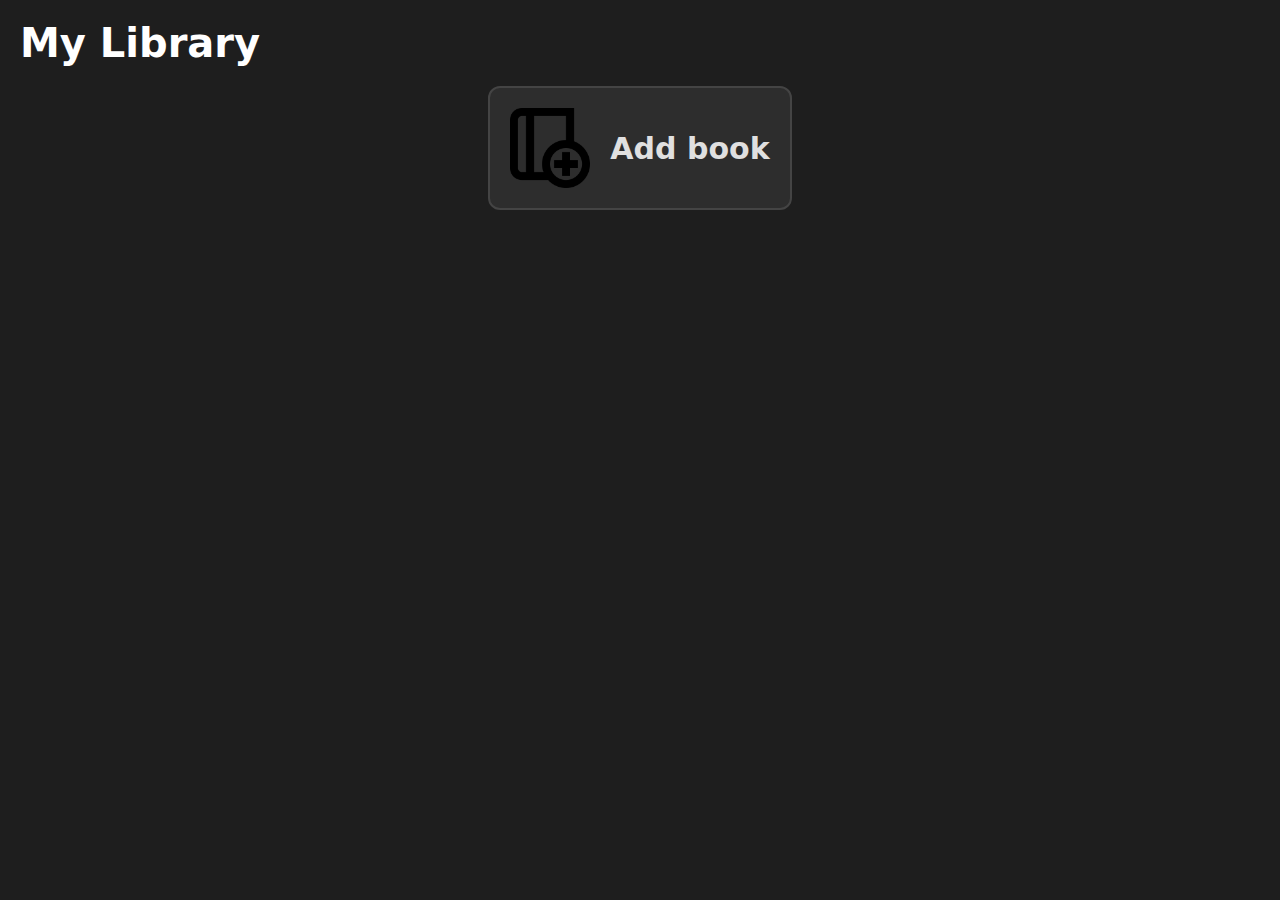
<file: index.html>
<!DOCTYPE html>
<html lang="en-US">

<head>
  <meta charset="utf-8">
  <meta name="viewport" content="width=device-width, height=device-height, initial-scale=1">
  <title>Library</title>
  <link rel="stylesheet" href="styles.css">
  <script src='script.js' defer></script>
</head>

<body>
  <div>
    <h1 id="page-heading">My Library</h1>
  </div>
  <div id='second-ele'>
    <div id="add-book">
      <img src="book.png" alt="add book" id="book-img">
      <h2>Add book</h2>
    </div>
  </div>
  <div id='book-grid'>
    <!-- Book entries will be dynamically added here -->
  </div>
  <div id='overlay'></div>
  <div id='form-div'>
    <div id='form'>
      <form id='details'>
        <div>
          Book's name:
          <input id='book' type='text' required>
        </div>
        <div>
          Author's name:
          <input id='author' type='text' required>
        </div>
        <div>
          Number of pages:
          <input id='pages' type='number' min='2' max='10000' required>
        </div>
        <div>
          Have you read this book?
          <input id='checkbox' type='checkbox'>
        </div>
        <button id='submit' type='submit'>Submit</button>
      </form>
    </div>
  </div>
</body>

</html>
</file>
<file: styles.css>
/* General Reset and Base Styles */
html, body {
  width: 100%;
  height: 100%;
  background-color: #1E1E1E; /* Dark background */
  margin: 0;
  padding: 0;
  box-sizing: border-box;
  color: #E0E0E0; /* Light text color */
}

button:hover{
  cursor: pointer;
}

* {
  margin: 0;
  padding: 0;
  box-sizing: border-box;
}

/* Page Overlay */
#overlay {
  position: fixed;
  top: 0;
  left: 0;
  width: 100%;
  height: 100%;
  background: rgba(0, 0, 0, 0.7); /* Darker translucent overlay */
  z-index: 2;
  display: none;
}

/* Page Heading */
#page-heading {
  font-family: system-ui, -apple-system, BlinkMacSystemFont, 'Segoe UI', Roboto, Oxygen, Ubuntu, Cantarell, 'Open Sans', 'Helvetica Neue', sans-serif;
  padding: 20px;
  font-size: 40px;
  color: #FFFFFF; /* White text */
}

/* Add Book Section */
#second-ele {
  display: flex;
  align-items: center;
  justify-content: center;
  margin-bottom: 20px;
}

#book-img {
  width: 80px;
  height: 80px;
  margin-right: 20px;
}

#add-book {
  font-family: system-ui, -apple-system, BlinkMacSystemFont, 'Segoe UI', Roboto, Oxygen, Ubuntu, Cantarell, 'Open Sans', 'Helvetica Neue', sans-serif;
  display: flex;
  align-items: center;
  justify-content: center;
  border: solid #444444 2px; /* Darker border color */
  border-radius: 12px;
  padding: 20px;
  background-color: #2D2D2D; /* Dark form background */
}

#add-book:hover {
  cursor: pointer;
}

#add-book > h2 {
  font-size: 30px;
  font-weight: bold;
  color: #E0E0E0; /* Light text color */
}

/* Book Grid */
#book-grid {
  display: grid;
  grid-template-columns: repeat(5, 1fr);
  gap: 20px;
  grid-auto-rows: 300px;
  margin: 30px;
}

/* Responsive adjustments */
@media (max-width: 768px) {
  #book-grid {
    grid-template-columns: repeat(2, 1fr);
  }
}

@media (max-width: 480px) {
  #book-grid {
    grid-template-columns: 1fr;
    margin: 10px;
  }

  #add-book > h2 {
    font-size: 20px;
  }
}

#submit {
  font-size: 20px;
  font-family: system-ui, -apple-system, BlinkMacSystemFont, 'Segoe UI', Roboto, Oxygen, Ubuntu, Cantarell, 'Open Sans', 'Helvetica Neue', sans-serif;
  font-weight: bold;
  padding: 5px 10px;
  background-color: #4A4A4A; /* Dark button background */
  color: #FFFFFF; /* White text */
  border: none;
  border-radius: 5px;
}

/* Form Styling */
#form-div {
  display: flex;
  align-items: center;
  justify-content: center;
  position: fixed;
  top: 50%;
  left: 50%;
  transform: translate(-50%, -50%);
  z-index: 3;
  font-family: system-ui, -apple-system, BlinkMacSystemFont, 'Segoe UI', Roboto, Oxygen, Ubuntu, Cantarell, 'Open Sans', 'Helvetica Neue', sans-serif;
  font-size: 20px;
}

#form {
  background-color: #2D2D2D; /* Dark form background */
  padding: 20px;
  border-radius: 12px;
  border: 1px solid #444444; /* Dark border color */
  width: 100%;
  max-width: 400px;
}

#details > div {
  margin-bottom: 20px;
}

#details input[type="text"],
#details input[type="number"] {
  width: 100%;
  padding: 8px;
  margin-top: 5px;
  background-color: #333333; /* Dark input background */
  border: 1px solid #444444; /* Dark input border */
  color: #E0E0E0; /* Light input text */
  font-size: 20px;
}

/* Book Cards */
.book {
  display: flex;
  flex-direction: column;
  align-items: center;
  justify-content: space-between;
  background-color: #2B2B2B; /* Dark book background */
  border-radius: 12px;
  padding: 20px;
  margin: 20px;
}

.book > button {
  width: 100%;
  padding: 10px;
  font-size: 16px;
  font-weight: bold;
  border-radius: 12px;
  border: none;
  cursor: pointer;
  margin-top: 10px;
  color: #FFFFFF; /* White text */
}

.unread {
  background-color: #F44336; /* Red for unread status */
}

.read {
  background-color: #4CAF50; /* Green for read status */
}

.remove {
  background-color: #4A4A4A; /* Dark button background */
}

#checkbox{
  width: 20px;
  height: 20px;
}

#checkbox:hover{
  cursor: pointer;
}
</file>
